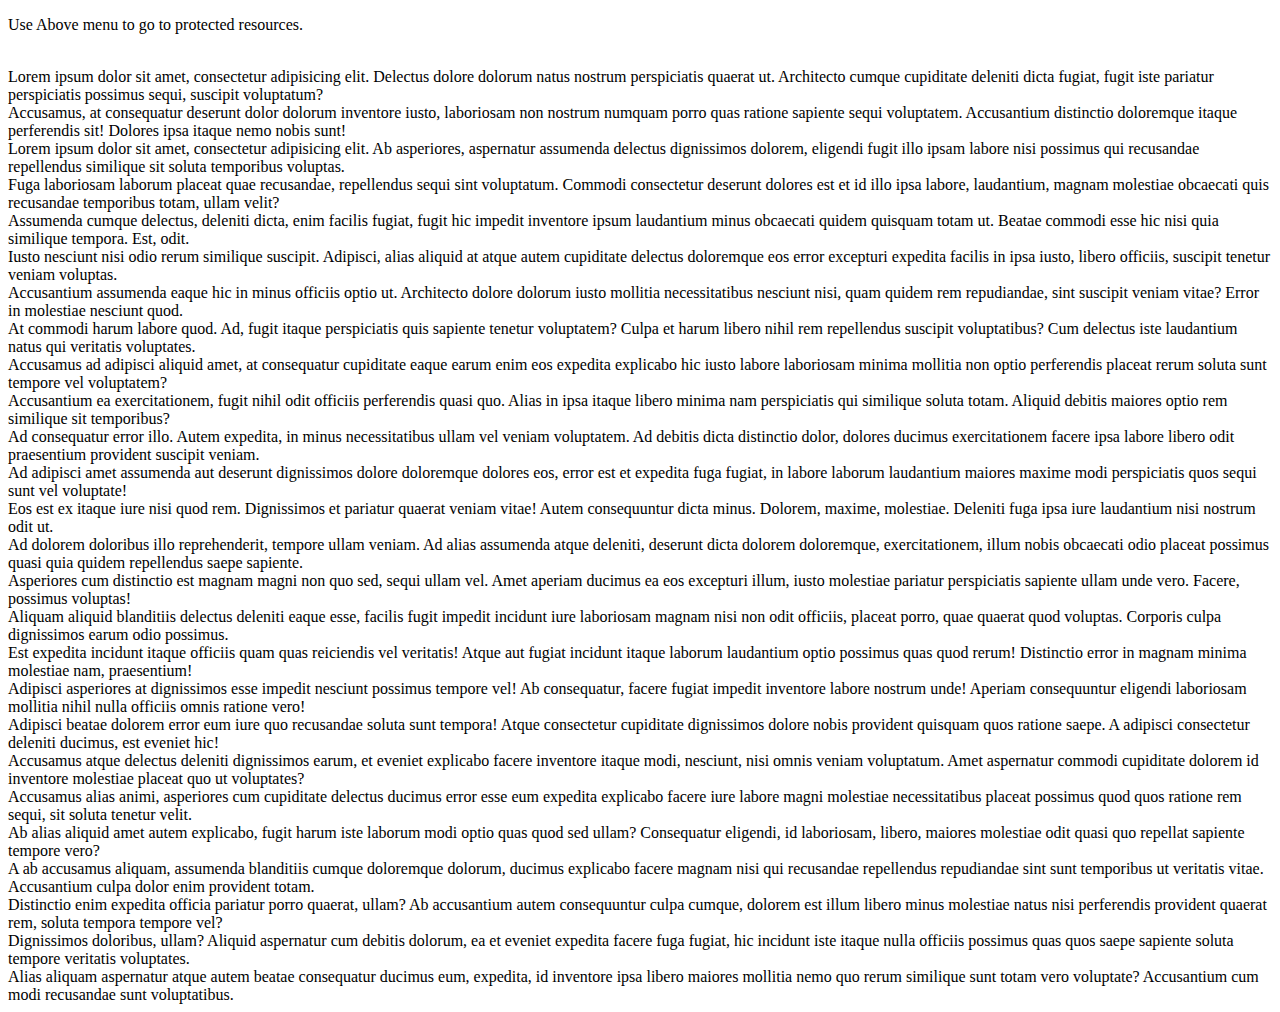
<file: src/main/resources/templates/index.html>
<!DOCTYPE html>
<html lang="en" th:replace="~{layout/layout :: layout (~{::main})}" xmlns:th="http://www.thymeleaf.org">

<body>
	<main role="main" id="main">
		<div class="bg-light border rounded-3 w-auto p-5">
			<p>Use Above menu to go to protected resources.</p>
			<br>
			<div>Lorem ipsum dolor sit amet, consectetur adipisicing elit. Delectus dolore dolorum natus nostrum
				perspiciatis quaerat ut. Architecto cumque cupiditate deleniti dicta fugiat, fugit iste pariatur
				perspiciatis possimus sequi, suscipit voluptatum?
			</div>
			<div>Accusamus, at consequatur deserunt dolor dolorum inventore iusto, laboriosam non nostrum numquam porro
				quas ratione sapiente sequi voluptatem. Accusantium distinctio doloremque itaque perferendis sit!
				Dolores ipsa itaque nemo nobis sunt!
			</div>
			<div>Lorem ipsum dolor sit amet, consectetur adipisicing elit. Ab asperiores, aspernatur assumenda delectus
				dignissimos dolorem, eligendi fugit illo ipsam labore nisi possimus qui recusandae repellendus similique
				sit soluta temporibus voluptas.
			</div>
			<div>Fuga laboriosam laborum placeat quae recusandae, repellendus sequi sint voluptatum. Commodi consectetur
				deserunt dolores est et id illo ipsa labore, laudantium, magnam molestiae obcaecati quis recusandae
				temporibus totam, ullam velit?
			</div>
			<div>Assumenda cumque delectus, deleniti dicta, enim facilis fugiat, fugit hic impedit inventore ipsum
				laudantium minus obcaecati quidem quisquam totam ut. Beatae commodi esse hic nisi quia similique
				tempora. Est, odit.
			</div>
			<div>Iusto nesciunt nisi odio rerum similique suscipit. Adipisci, alias aliquid at atque autem cupiditate
				delectus doloremque eos error excepturi expedita facilis in ipsa iusto, libero officiis, suscipit
				tenetur veniam voluptas.
			</div>
			<div>Accusantium assumenda eaque hic in minus officiis optio ut. Architecto dolore dolorum iusto mollitia
				necessitatibus nesciunt nisi, quam quidem rem repudiandae, sint suscipit veniam vitae? Error in
				molestiae nesciunt quod.
			</div>
			<div>At commodi harum labore quod. Ad, fugit itaque perspiciatis quis sapiente tenetur voluptatem? Culpa et
				harum libero nihil rem repellendus suscipit voluptatibus? Cum delectus iste laudantium natus qui
				veritatis voluptates.
			</div>
			<div>Accusamus ad adipisci aliquid amet, at consequatur cupiditate eaque earum enim eos expedita explicabo
				hic iusto labore laboriosam minima mollitia non optio perferendis placeat rerum soluta sunt tempore vel
				voluptatem?
			</div>
			<div>Accusantium ea exercitationem, fugit nihil odit officiis perferendis quasi quo. Alias in ipsa itaque
				libero minima nam perspiciatis qui similique soluta totam. Aliquid debitis maiores optio rem similique
				sit temporibus?
			</div>
			<div>Ad consequatur error illo. Autem expedita, in minus necessitatibus ullam vel veniam voluptatem. Ad
				debitis dicta distinctio dolor, dolores ducimus exercitationem facere ipsa labore libero odit
				praesentium provident suscipit veniam.
			</div>
			<div>Ad adipisci amet assumenda aut deserunt dignissimos dolore doloremque dolores eos, error est et
				expedita fuga fugiat, in labore laborum laudantium maiores maxime modi perspiciatis quos sequi sunt vel
				voluptate!
			</div>
			<div>Eos est ex itaque iure nisi quod rem. Dignissimos et pariatur quaerat veniam vitae! Autem consequuntur
				dicta minus. Dolorem, maxime, molestiae. Deleniti fuga ipsa iure laudantium nisi nostrum odit ut.
			</div>
			<div>Ad dolorem doloribus illo reprehenderit, tempore ullam veniam. Ad alias assumenda atque deleniti,
				deserunt dicta dolorem doloremque, exercitationem, illum nobis obcaecati odio placeat possimus quasi
				quia quidem repellendus saepe sapiente.
			</div>
			<div>Asperiores cum distinctio est magnam magni non quo sed, sequi ullam vel. Amet aperiam ducimus ea eos
				excepturi illum, iusto molestiae pariatur perspiciatis sapiente ullam unde vero. Facere, possimus
				voluptas!
			</div>
			<div>Aliquam aliquid blanditiis delectus deleniti eaque esse, facilis fugit impedit incidunt iure laboriosam
				magnam nisi non odit officiis, placeat porro, quae quaerat quod voluptas. Corporis culpa dignissimos
				earum odio possimus.
			</div>
			<div>Est expedita incidunt itaque officiis quam quas reiciendis vel veritatis! Atque aut fugiat incidunt
				itaque laborum laudantium optio possimus quas quod rerum! Distinctio error in magnam minima molestiae
				nam, praesentium!
			</div>
			<div>Adipisci asperiores at dignissimos esse impedit nesciunt possimus tempore vel! Ab consequatur, facere
				fugiat impedit inventore labore nostrum unde! Aperiam consequuntur eligendi laboriosam mollitia nihil
				nulla officiis omnis ratione vero!
			</div>
			<div>Adipisci beatae dolorem error eum iure quo recusandae soluta sunt tempora! Atque consectetur cupiditate
				dignissimos dolore nobis provident quisquam quos ratione saepe. A adipisci consectetur deleniti ducimus,
				est eveniet hic!
			</div>
			<div>Accusamus atque delectus deleniti dignissimos earum, et eveniet explicabo facere inventore itaque modi,
				nesciunt, nisi omnis veniam voluptatum. Amet aspernatur commodi cupiditate dolorem id inventore
				molestiae placeat quo ut voluptates?
			</div>
			<div>Accusamus alias animi, asperiores cum cupiditate delectus ducimus error esse eum expedita explicabo
				facere iure labore magni molestiae necessitatibus placeat possimus quod quos ratione rem sequi, sit
				soluta tenetur velit.
			</div>
			<div>Ab alias aliquid amet autem explicabo, fugit harum iste laborum modi optio quas quod sed ullam?
				Consequatur eligendi, id laboriosam, libero, maiores molestiae odit quasi quo repellat sapiente tempore
				vero?
			</div>
			<div>A ab accusamus aliquam, assumenda blanditiis cumque doloremque dolorum, ducimus explicabo facere magnam
				nisi qui recusandae repellendus repudiandae sint sunt temporibus ut veritatis vitae. Accusantium culpa
				dolor enim provident totam.
			</div>
			<div>Distinctio enim expedita officia pariatur porro quaerat, ullam? Ab accusantium autem consequuntur culpa
				cumque, dolorem est illum libero minus molestiae natus nisi perferendis provident quaerat rem, soluta
				tempora tempore vel?
			</div>
			<div>Dignissimos doloribus, ullam? Aliquid aspernatur cum debitis dolorum, ea et eveniet expedita facere
				fuga fugiat, hic incidunt iste itaque nulla officiis possimus quas quos saepe sapiente soluta tempore
				veritatis voluptates.
			</div>
			<div>Alias aliquam aspernatur atque autem beatae consequatur ducimus eum, expedita, id inventore ipsa libero
				maiores mollitia nemo quo rerum similique sunt totam vero voluptate? Accusantium cum modi recusandae
				sunt voluptatibus.
			</div>
		</div>
	</main>
</body>
</html>
</file>
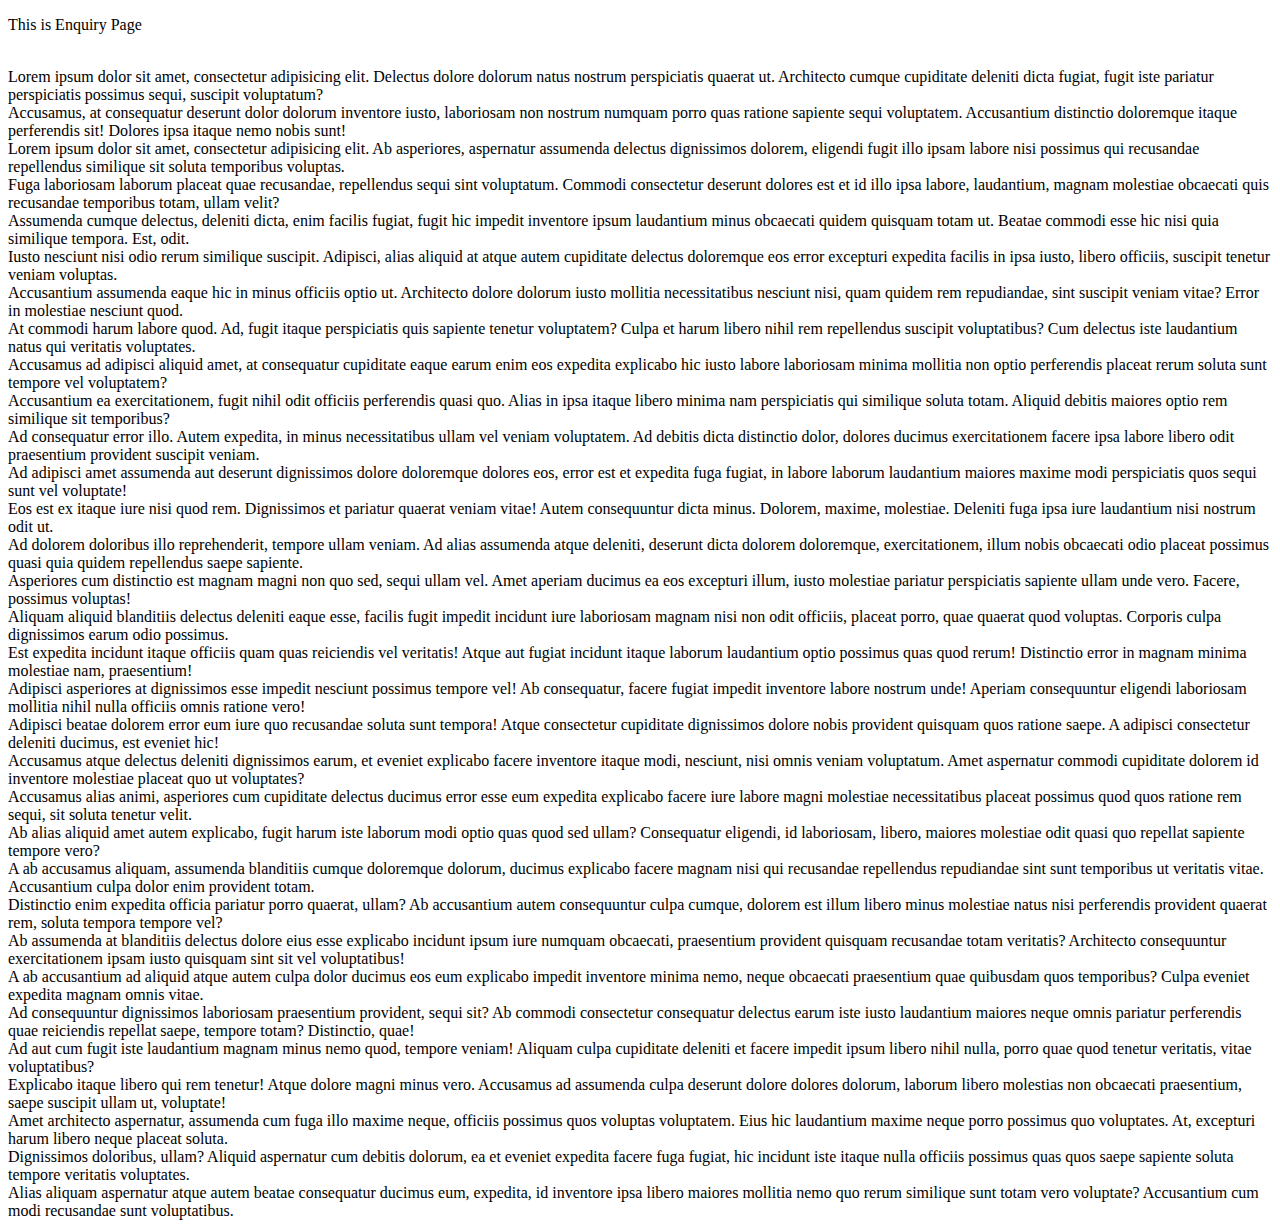
<file: src/main/resources/templates/enquiry.html>
<!DOCTYPE html>
<html lang="en" th:replace="~{layout/layout :: layout (~{::main})}" xmlns:th="http://www.thymeleaf.org">

<body>
<main role="main" id="main">
	<div class="bg-light border rounded-3 w-auto p-5">
		<p>This is Enquiry Page</p>
		<br>
		<div>Lorem ipsum dolor sit amet, consectetur adipisicing elit. Delectus dolore dolorum natus nostrum
			perspiciatis quaerat ut. Architecto cumque cupiditate deleniti dicta fugiat, fugit iste pariatur
			perspiciatis possimus sequi, suscipit voluptatum?
		</div>
		<div>Accusamus, at consequatur deserunt dolor dolorum inventore iusto, laboriosam non nostrum numquam porro
			quas ratione sapiente sequi voluptatem. Accusantium distinctio doloremque itaque perferendis sit!
			Dolores ipsa itaque nemo nobis sunt!
		</div>
		<div>Lorem ipsum dolor sit amet, consectetur adipisicing elit. Ab asperiores, aspernatur assumenda delectus
			dignissimos dolorem, eligendi fugit illo ipsam labore nisi possimus qui recusandae repellendus similique
			sit soluta temporibus voluptas.
		</div>
		<div>Fuga laboriosam laborum placeat quae recusandae, repellendus sequi sint voluptatum. Commodi consectetur
			deserunt dolores est et id illo ipsa labore, laudantium, magnam molestiae obcaecati quis recusandae
			temporibus totam, ullam velit?
		</div>
		<div>Assumenda cumque delectus, deleniti dicta, enim facilis fugiat, fugit hic impedit inventore ipsum
			laudantium minus obcaecati quidem quisquam totam ut. Beatae commodi esse hic nisi quia similique
			tempora. Est, odit.
		</div>
		<div>Iusto nesciunt nisi odio rerum similique suscipit. Adipisci, alias aliquid at atque autem cupiditate
			delectus doloremque eos error excepturi expedita facilis in ipsa iusto, libero officiis, suscipit
			tenetur veniam voluptas.
		</div>
		<div>Accusantium assumenda eaque hic in minus officiis optio ut. Architecto dolore dolorum iusto mollitia
			necessitatibus nesciunt nisi, quam quidem rem repudiandae, sint suscipit veniam vitae? Error in
			molestiae nesciunt quod.
		</div>
		<div>At commodi harum labore quod. Ad, fugit itaque perspiciatis quis sapiente tenetur voluptatem? Culpa et
			harum libero nihil rem repellendus suscipit voluptatibus? Cum delectus iste laudantium natus qui
			veritatis voluptates.
		</div>
		<div>Accusamus ad adipisci aliquid amet, at consequatur cupiditate eaque earum enim eos expedita explicabo
			hic iusto labore laboriosam minima mollitia non optio perferendis placeat rerum soluta sunt tempore vel
			voluptatem?
		</div>
		<div>Accusantium ea exercitationem, fugit nihil odit officiis perferendis quasi quo. Alias in ipsa itaque
			libero minima nam perspiciatis qui similique soluta totam. Aliquid debitis maiores optio rem similique
			sit temporibus?
		</div>
		<div>Ad consequatur error illo. Autem expedita, in minus necessitatibus ullam vel veniam voluptatem. Ad
			debitis dicta distinctio dolor, dolores ducimus exercitationem facere ipsa labore libero odit
			praesentium provident suscipit veniam.
		</div>
		<div>Ad adipisci amet assumenda aut deserunt dignissimos dolore doloremque dolores eos, error est et
			expedita fuga fugiat, in labore laborum laudantium maiores maxime modi perspiciatis quos sequi sunt vel
			voluptate!
		</div>
		<div>Eos est ex itaque iure nisi quod rem. Dignissimos et pariatur quaerat veniam vitae! Autem consequuntur
			dicta minus. Dolorem, maxime, molestiae. Deleniti fuga ipsa iure laudantium nisi nostrum odit ut.
		</div>
		<div>Ad dolorem doloribus illo reprehenderit, tempore ullam veniam. Ad alias assumenda atque deleniti,
			deserunt dicta dolorem doloremque, exercitationem, illum nobis obcaecati odio placeat possimus quasi
			quia quidem repellendus saepe sapiente.
		</div>
		<div>Asperiores cum distinctio est magnam magni non quo sed, sequi ullam vel. Amet aperiam ducimus ea eos
			excepturi illum, iusto molestiae pariatur perspiciatis sapiente ullam unde vero. Facere, possimus
			voluptas!
		</div>
		<div>Aliquam aliquid blanditiis delectus deleniti eaque esse, facilis fugit impedit incidunt iure laboriosam
			magnam nisi non odit officiis, placeat porro, quae quaerat quod voluptas. Corporis culpa dignissimos
			earum odio possimus.
		</div>
		<div>Est expedita incidunt itaque officiis quam quas reiciendis vel veritatis! Atque aut fugiat incidunt
			itaque laborum laudantium optio possimus quas quod rerum! Distinctio error in magnam minima molestiae
			nam, praesentium!
		</div>
		<div>Adipisci asperiores at dignissimos esse impedit nesciunt possimus tempore vel! Ab consequatur, facere
			fugiat impedit inventore labore nostrum unde! Aperiam consequuntur eligendi laboriosam mollitia nihil
			nulla officiis omnis ratione vero!
		</div>
		<div>Adipisci beatae dolorem error eum iure quo recusandae soluta sunt tempora! Atque consectetur cupiditate
			dignissimos dolore nobis provident quisquam quos ratione saepe. A adipisci consectetur deleniti ducimus,
			est eveniet hic!
		</div>
		<div>Accusamus atque delectus deleniti dignissimos earum, et eveniet explicabo facere inventore itaque modi,
			nesciunt, nisi omnis veniam voluptatum. Amet aspernatur commodi cupiditate dolorem id inventore
			molestiae placeat quo ut voluptates?
		</div>
		<div>Accusamus alias animi, asperiores cum cupiditate delectus ducimus error esse eum expedita explicabo
			facere iure labore magni molestiae necessitatibus placeat possimus quod quos ratione rem sequi, sit
			soluta tenetur velit.
		</div>
		<div>Ab alias aliquid amet autem explicabo, fugit harum iste laborum modi optio quas quod sed ullam?
			Consequatur eligendi, id laboriosam, libero, maiores molestiae odit quasi quo repellat sapiente tempore
			vero?
		</div>
		<div>A ab accusamus aliquam, assumenda blanditiis cumque doloremque dolorum, ducimus explicabo facere magnam
			nisi qui recusandae repellendus repudiandae sint sunt temporibus ut veritatis vitae. Accusantium culpa
			dolor enim provident totam.
		</div>
		<div>Distinctio enim expedita officia pariatur porro quaerat, ullam? Ab accusantium autem consequuntur culpa
			cumque, dolorem est illum libero minus molestiae natus nisi perferendis provident quaerat rem, soluta
			tempora tempore vel?
		</div>
		<div>Ab assumenda at blanditiis delectus dolore eius esse explicabo incidunt ipsum iure numquam obcaecati,
			praesentium provident quisquam recusandae totam veritatis? Architecto consequuntur exercitationem ipsam
			iusto quisquam sint sit vel voluptatibus!
		</div>
		<div>A ab accusantium ad aliquid atque autem culpa dolor ducimus eos eum explicabo impedit inventore minima
			nemo, neque obcaecati praesentium quae quibusdam quos temporibus? Culpa eveniet expedita magnam omnis
			vitae.
		</div>
		<div>Ad consequuntur dignissimos laboriosam praesentium provident, sequi sit? Ab commodi consectetur
			consequatur delectus earum iste iusto laudantium maiores neque omnis pariatur perferendis quae
			reiciendis repellat saepe, tempore totam? Distinctio, quae!
		</div>
		<div>Ad aut cum fugit iste laudantium magnam minus nemo quod, tempore veniam! Aliquam culpa cupiditate
			deleniti et facere impedit ipsum libero nihil nulla, porro quae quod tenetur veritatis, vitae
			voluptatibus?
		</div>
		<div>Explicabo itaque libero qui rem tenetur! Atque dolore magni minus vero. Accusamus ad assumenda culpa
			deserunt dolore dolores dolorum, laborum libero molestias non obcaecati praesentium, saepe suscipit
			ullam ut, voluptate!
		</div>
		<div>Amet architecto aspernatur, assumenda cum fuga illo maxime neque, officiis possimus quos voluptas
			voluptatem. Eius hic laudantium maxime neque porro possimus quo voluptates. At, excepturi harum libero
			neque placeat soluta.
		</div>
		<div>Dignissimos doloribus, ullam? Aliquid aspernatur cum debitis dolorum, ea et eveniet expedita facere
			fuga fugiat, hic incidunt iste itaque nulla officiis possimus quas quos saepe sapiente soluta tempore
			veritatis voluptates.
		</div>
		<div>Alias aliquam aspernatur atque autem beatae consequatur ducimus eum, expedita, id inventore ipsa libero
			maiores mollitia nemo quo rerum similique sunt totam vero voluptate? Accusantium cum modi recusandae
			sunt voluptatibus.
		</div>
	</div>
</main>
</body>
</html>
</file>
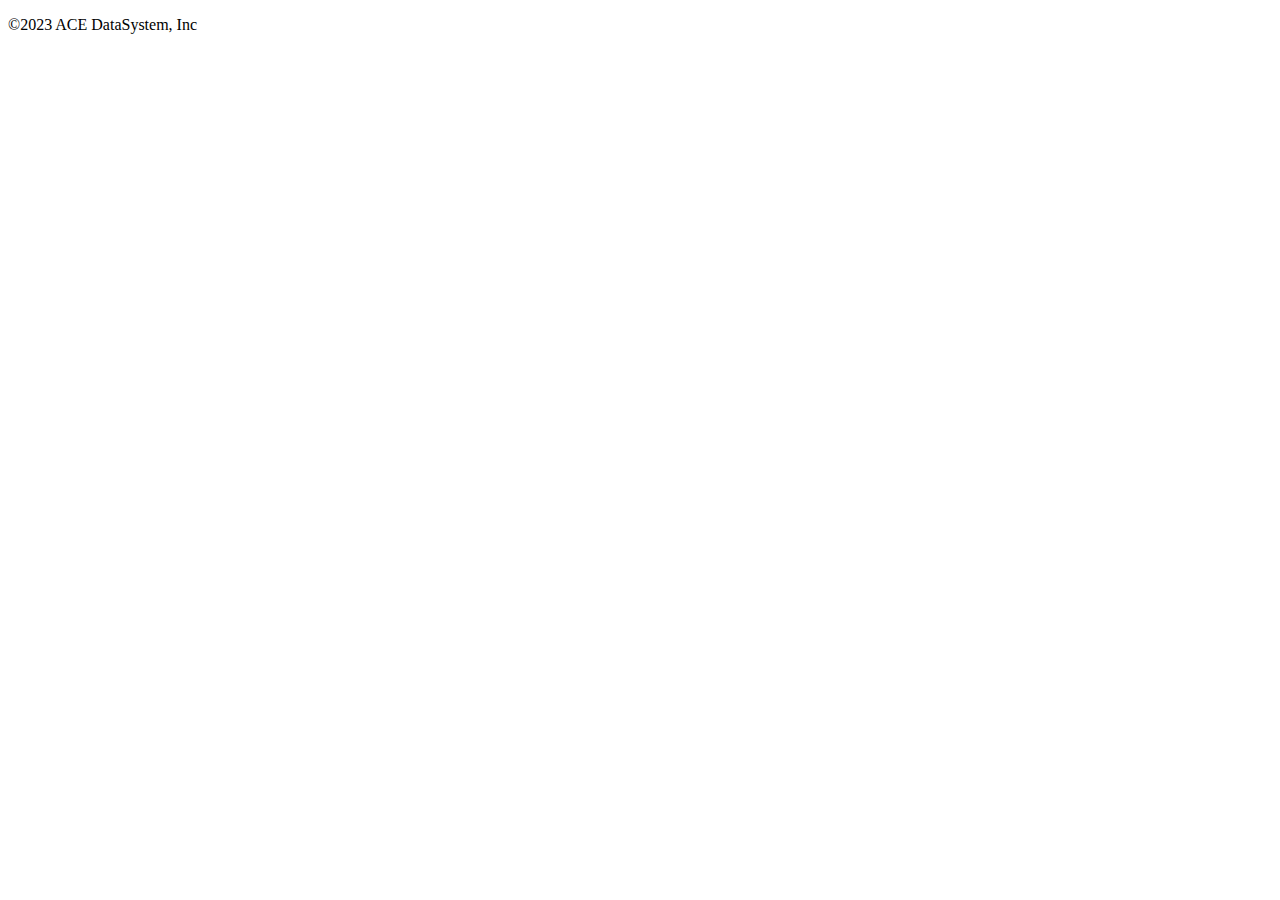
<file: src/main/resources/templates/fragments/footer.html>
<!DOCTYPE html>

<html xmlns:th="http://www.thymeleaf.org">

<head>
  <title>Header</title>
</head>

<body>

<footer id="footer" th:fragment="footer">
    <footer>
      <p class="text-center text-muted">©2023 ACE DataSystem, Inc</p>
    </footer>
</footer>

</body>

</html>
</file>
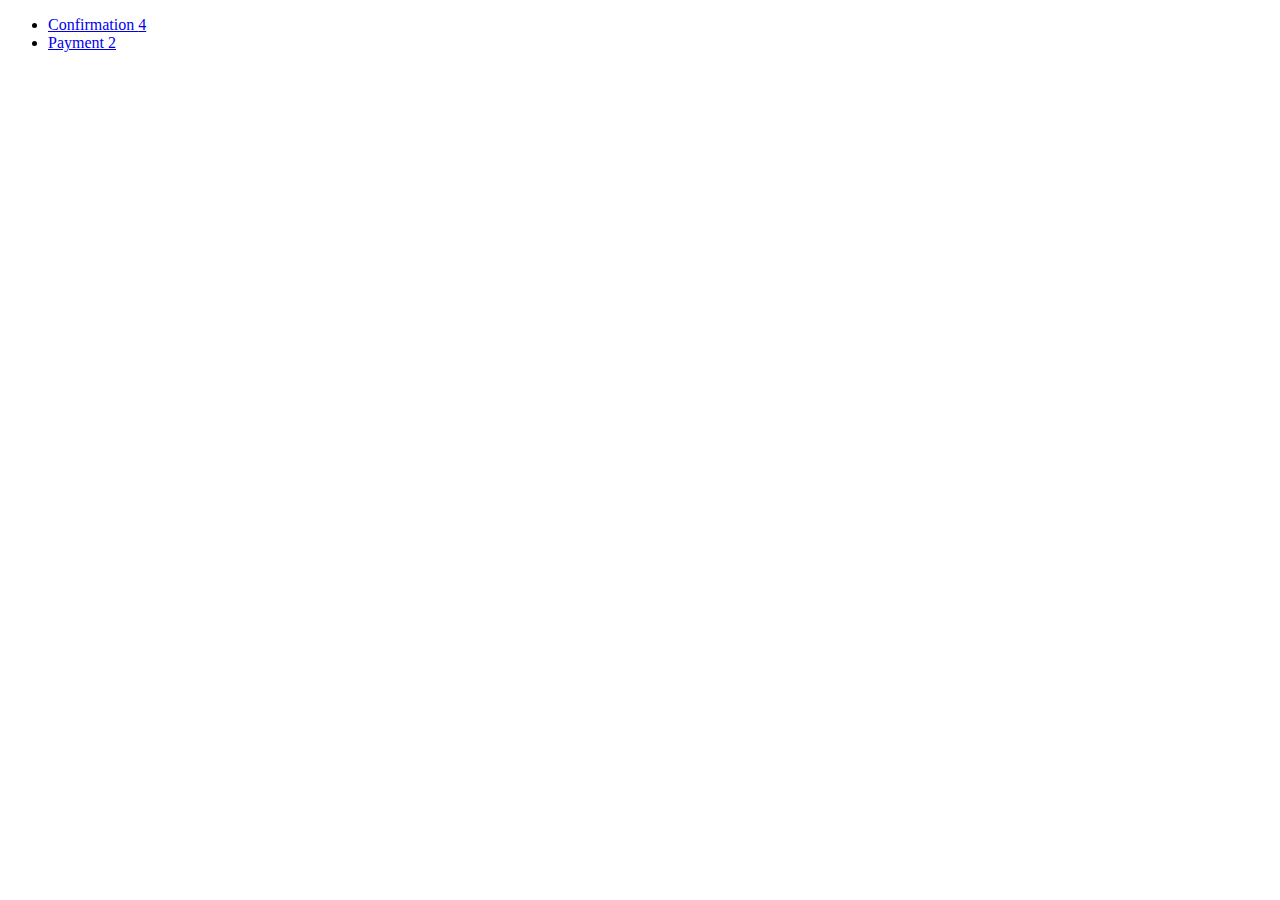
<file: src/main/resources/templates/fragments/sidebar.html>
<!DOCTYPE html>
<html lang="en" xmlns:th="http://www.thymeleaf.org" xmlns="http://www.w3.org/1999/html">
<body>

<aside th:fragment="sidebar" id="sidebar">
    <div class="bg-light border rounded-3 p-3">
        <ul class="nav nav-pills flex-sm-column flex-row mb-auto justify-content-between text-truncate">
            <li class="nav-item">
                <a href="#" class="nav-link px-2 text-truncate">
                    <i class="fa fa-file-contract"></i> Confirmation
                    <span class="d-none d-sm-inline badge bg-success">4</span>
                </a>
            </li>
            <li>
                <a href="#" class="nav-link px-2 text-truncate">
                    <i class="fa fa-file-invoice-dollar"></i> Payment
                    <span class="d-none d-sm-inline badge bg-success">2</span>
                </a>
            </li>
        </ul>
    </div>
</aside>

</body>
</html>
</file>
